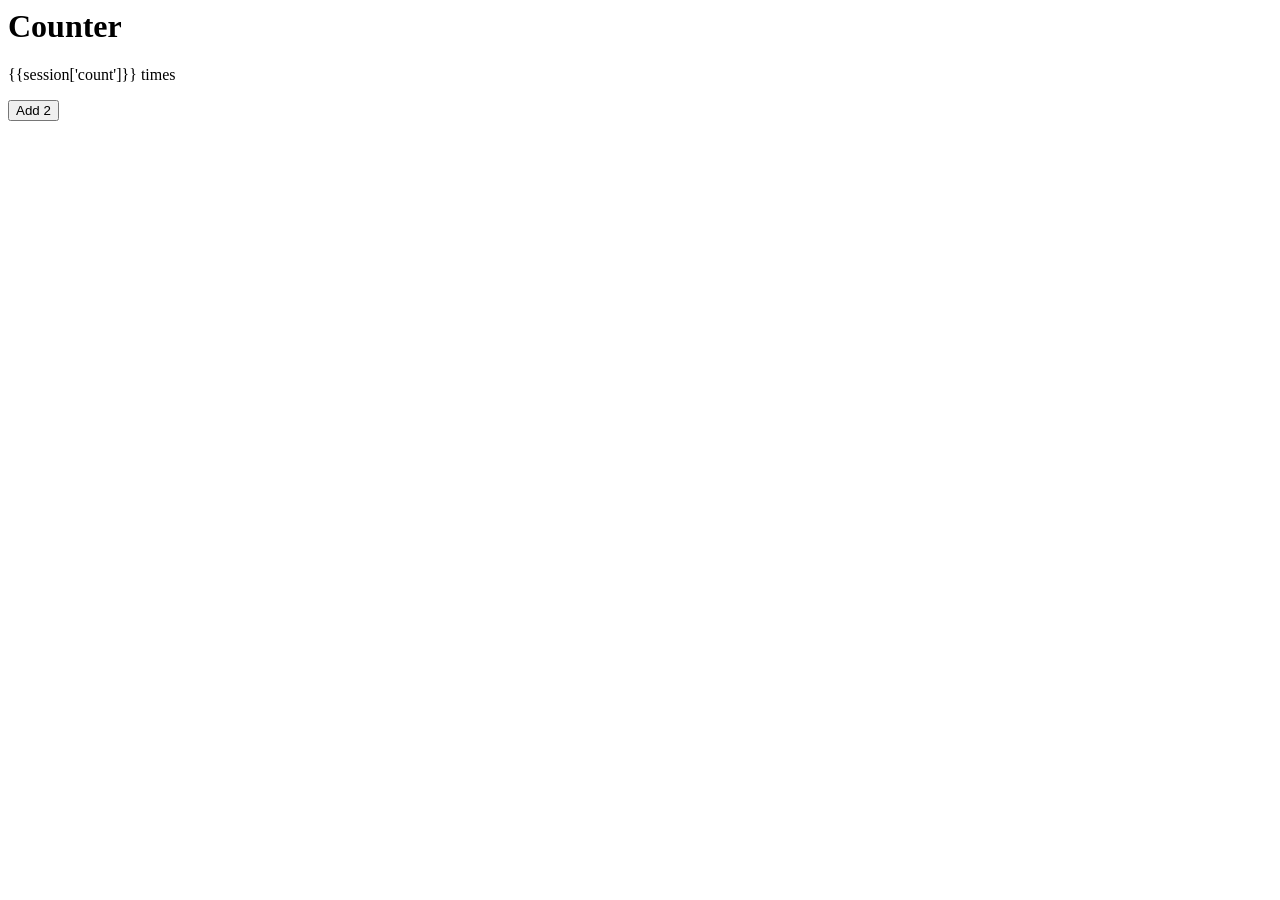
<file: Counter/templates.html/index.html>
<html>
    <head>
       <title>Counter</title>
    </head>
    <body>
      <h1>Counter</h1>
      <p>{{session['count']}} times</p>
      <input type="submit" name='add2' value='Add 2'>
    </body>
</html>
</file>
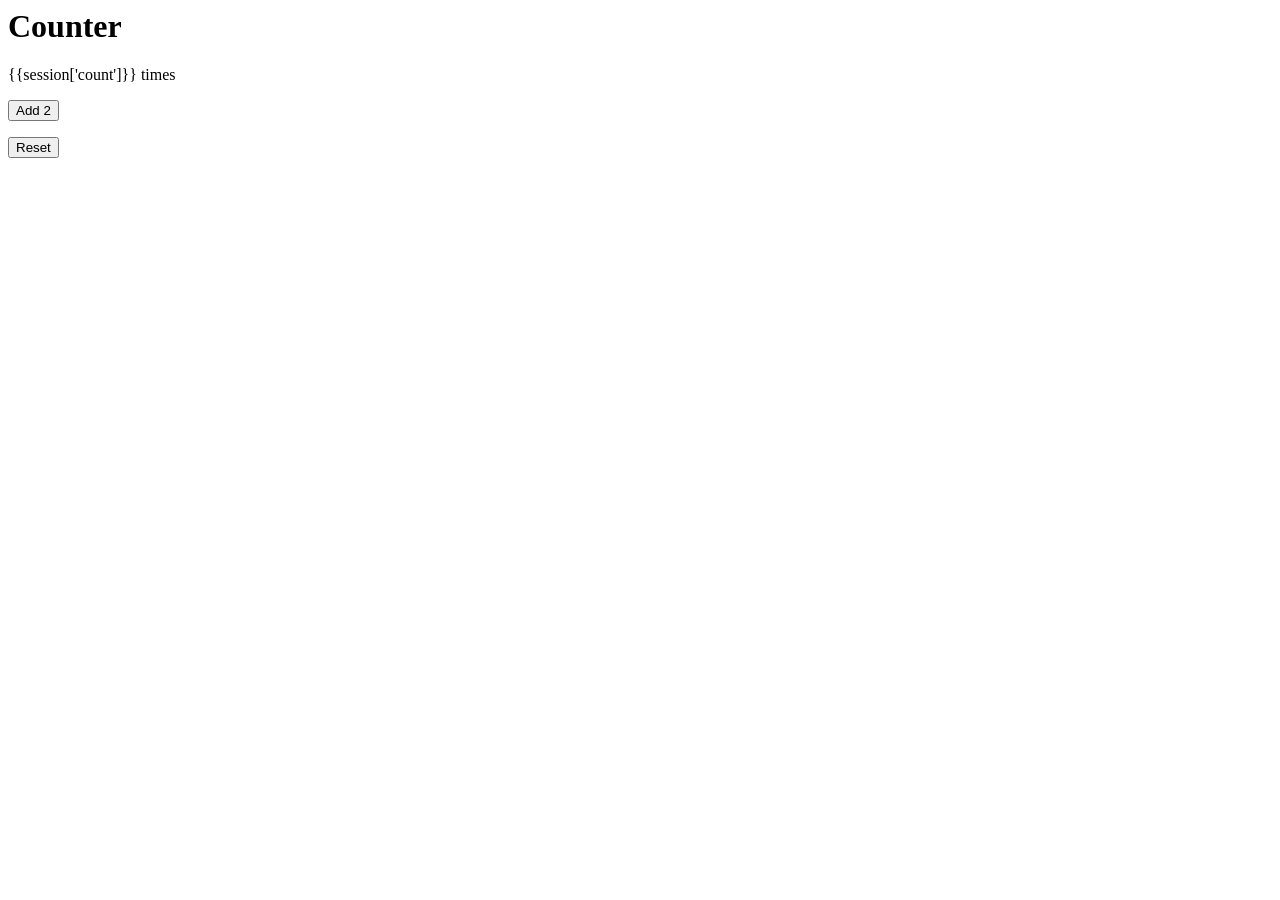
<file: Counter/templates/index.html>
<html>
    <head>
        <title>Counter</title>
    </head>
    <body>
        <h1>Counter</h1>
        <p>{{session['count']}} times</p>
        <form action='/two'>
            <input type="submit" name='/two' value='Add 2'>
        </form>
        <form action='/reset'>
            <input type="submit" name='/reset' value='Reset'>
        </form>
    </body>
</html>
</file>
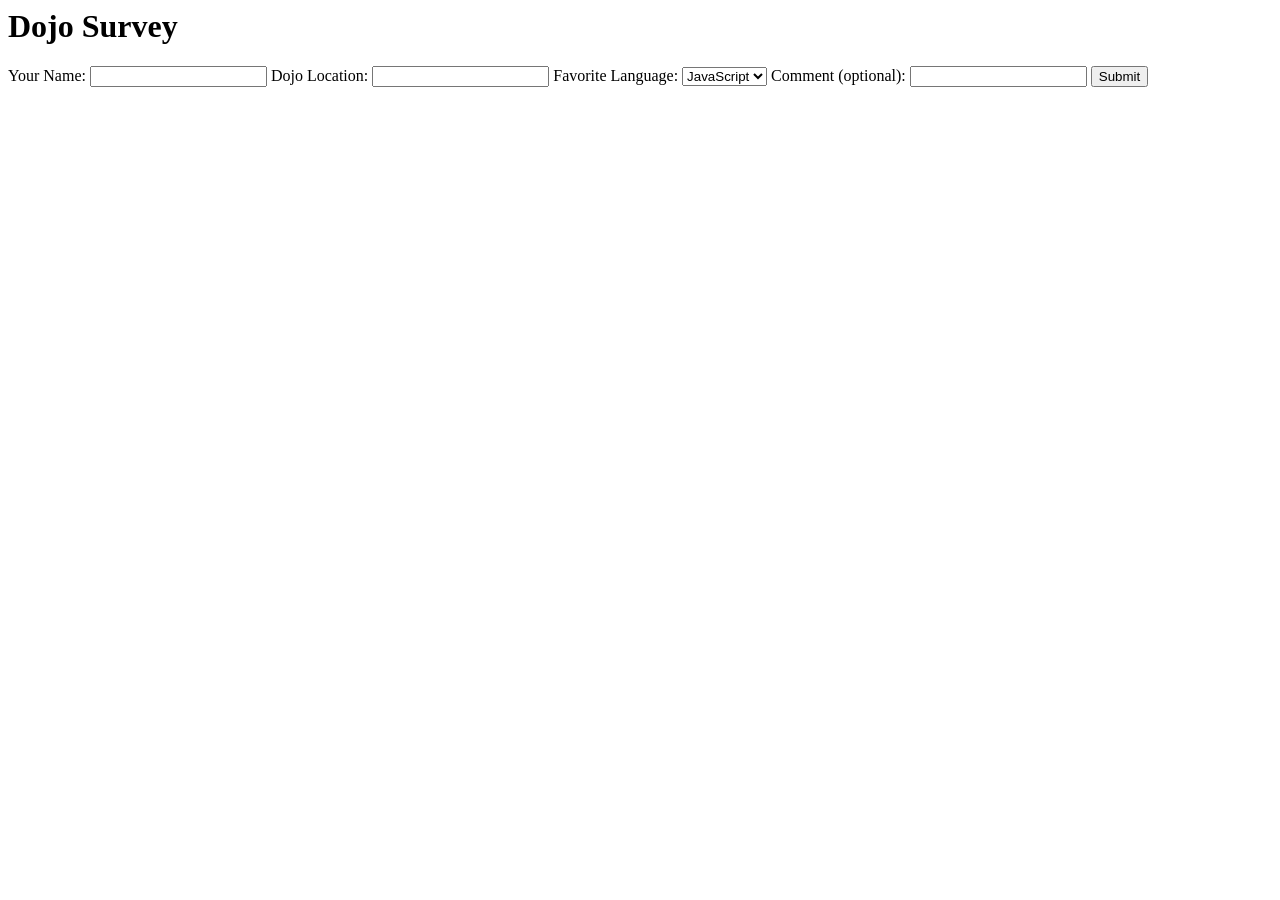
<file: Dojo_Survey/templates/index.html>
<html>
    <head>
       <title>Dojo Survey</title>
    </head>
    <body>
      <h1>Dojo Survey</h1>
      <form action='/results' method='post'>
          Your Name: <input type='text' name='Name'>
          Dojo Location: <input type='text' name='Location'>
          Favorite Language: <select name='Language'>
                                <option value="javascript">JavaScript</option>
                                <option value="python">Python</option>
                                <option value="c++">C++</option>
                            </select>
          Comment (optional): <input type='text' name="Comment">
          <input type='submit' value="Submit">
      </form>
    </body>
</html>
</file>
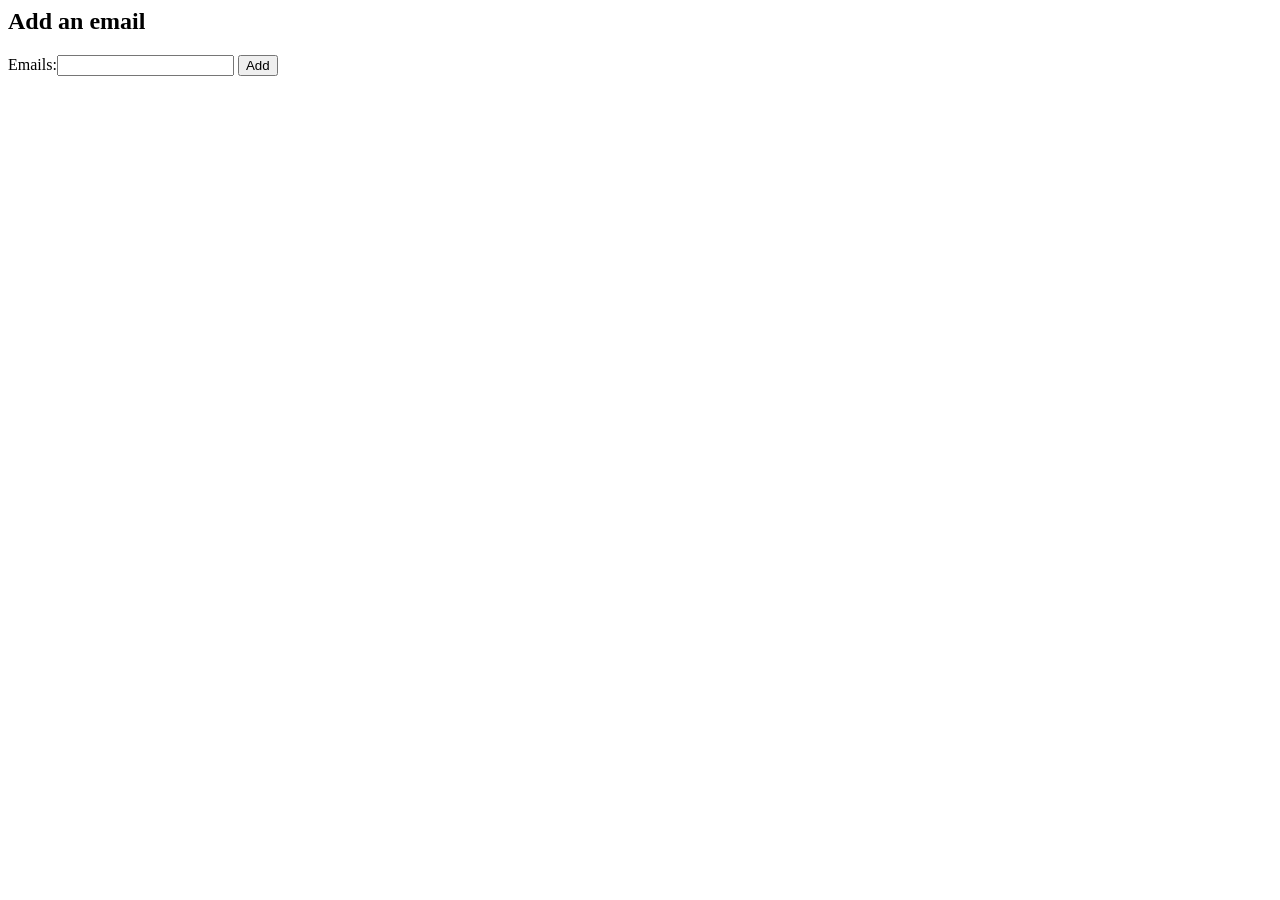
<file: email_validation/templates/index.html>
<html>
<head>
  <title>Add an Email</title>
</head>
<body>
  <h2>Add an email</h2>
  <form action='/emails/create_user' method='POST'>
    <label for="emails">Emails:<input type="text" name="emails" id="emails"></label>
    <input type="submit" value="Add">
  </form>
</body>
</html>
</file>
